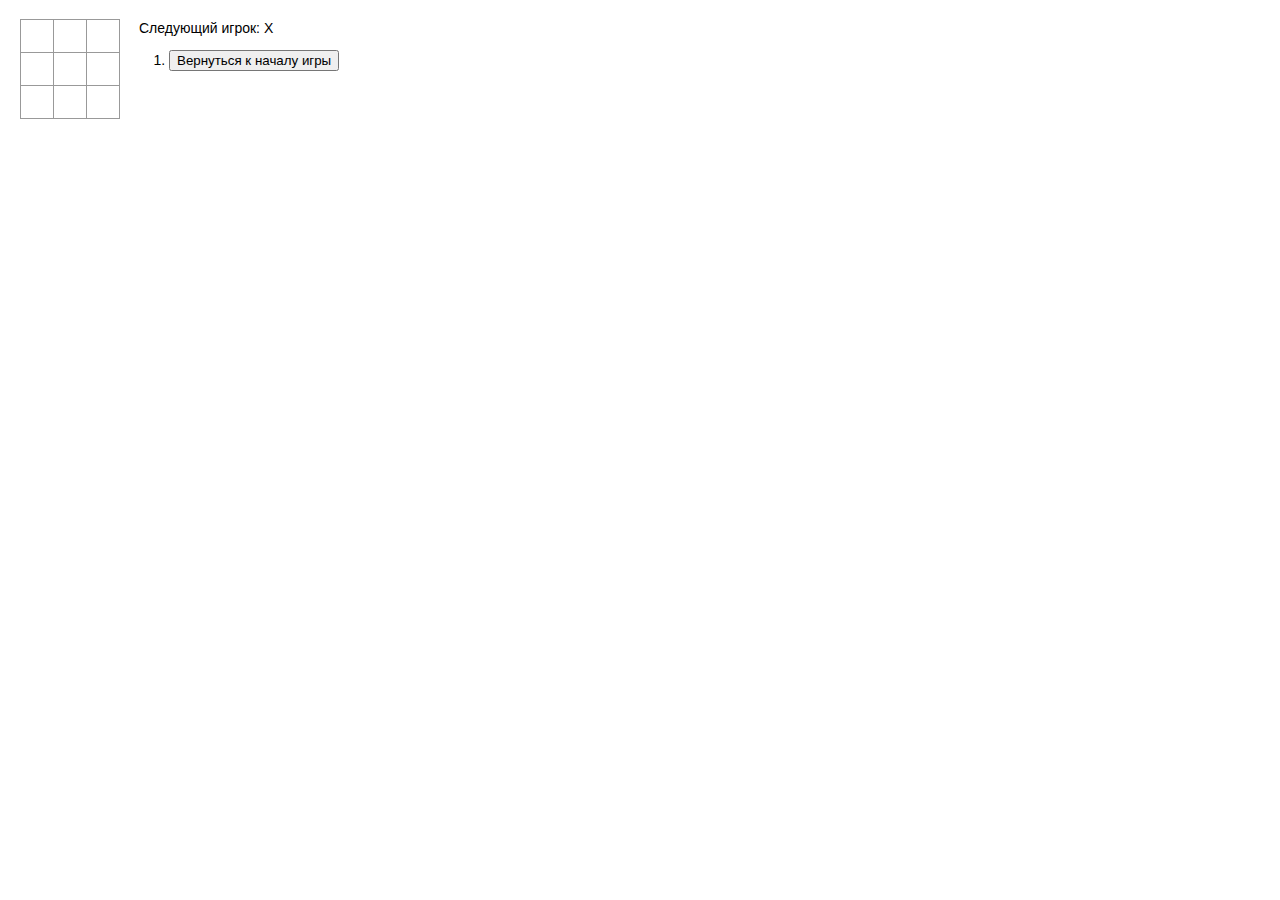
<file: index.html>
<!doctype html><html lang="en"><head><meta charset="utf-8"/><link rel="icon" href="/favicon.ico"/><meta name="viewport" content="width=device-width,initial-scale=1"/><meta name="theme-color" content="#000000"/><meta name="description" content="Web site created using create-react-app"/><link rel="apple-touch-icon" href="/logo192.png"/><link rel="manifest" href="/manifest.json"/><title>React App</title><link href="/static/css/main.01d3fdaa.chunk.css" rel="stylesheet"></head><body><noscript>You need to enable JavaScript to run this app.</noscript><div id="root"></div><script>!function(e){function r(r){for(var n,a,c=r[0],i=r[1],l=r[2],f=0,s=[];f<c.length;f++)a=c[f],Object.prototype.hasOwnProperty.call(o,a)&&o[a]&&s.push(o[a][0]),o[a]=0;for(n in i)Object.prototype.hasOwnProperty.call(i,n)&&(e[n]=i[n]);for(p&&p(r);s.length;)s.shift()();return u.push.apply(u,l||[]),t()}function t(){for(var e,r=0;r<u.length;r++){for(var t=u[r],n=!0,c=1;c<t.length;c++){var i=t[c];0!==o[i]&&(n=!1)}n&&(u.splice(r--,1),e=a(a.s=t[0]))}return e}var n={},o={1:0},u=[];function a(r){if(n[r])return n[r].exports;var t=n[r]={i:r,l:!1,exports:{}};return e[r].call(t.exports,t,t.exports,a),t.l=!0,t.exports}a.m=e,a.c=n,a.d=function(e,r,t){a.o(e,r)||Object.defineProperty(e,r,{enumerable:!0,get:t})},a.r=function(e){"undefined"!=typeof Symbol&&Symbol.toStringTag&&Object.defineProperty(e,Symbol.toStringTag,{value:"Module"}),Object.defineProperty(e,"__esModule",{value:!0})},a.t=function(e,r){if(1&r&&(e=a(e)),8&r)return e;if(4&r&&"object"==typeof e&&e&&e.__esModule)return e;var t=Object.create(null);if(a.r(t),Object.defineProperty(t,"default",{enumerable:!0,value:e}),2&r&&"string"!=typeof e)for(var n in e)a.d(t,n,function(r){return e[r]}.bind(null,n));return t},a.n=function(e){var r=e&&e.__esModule?function(){return e.default}:function(){return e};return a.d(r,"a",r),r},a.o=function(e,r){return Object.prototype.hasOwnProperty.call(e,r)},a.p="/";var c=this["webpackJsonppractice-react"]=this["webpackJsonppractice-react"]||[],i=c.push.bind(c);c.push=r,c=c.slice();for(var l=0;l<c.length;l++)r(c[l]);var p=i;t()}([])</script><script src="/static/js/2.54d686c8.chunk.js"></script><script src="/static/js/main.3b76755b.chunk.js"></script></body></html>
</file>
<file: static/css/main.01d3fdaa.chunk.css>
body{font:14px "Century Gothic",Futura,sans-serif;margin:20px}ol,ul{padding-left:30px}.board-row:after{clear:both;content:"";display:table}.status{margin-bottom:10px}.square{background:#fff;border:1px solid #999;float:left;font-size:24px;font-weight:700;line-height:34px;height:34px;margin-right:-1px;margin-top:-1px;padding:0;text-align:center;width:34px}.square:focus{outline:none}.kbd-navigation .square:focus{background:#ddd}.game{display:flex;flex-direction:row}.game-info{margin-left:20px}
/*# sourceMappingURL=main.01d3fdaa.chunk.css.map */
</file>
